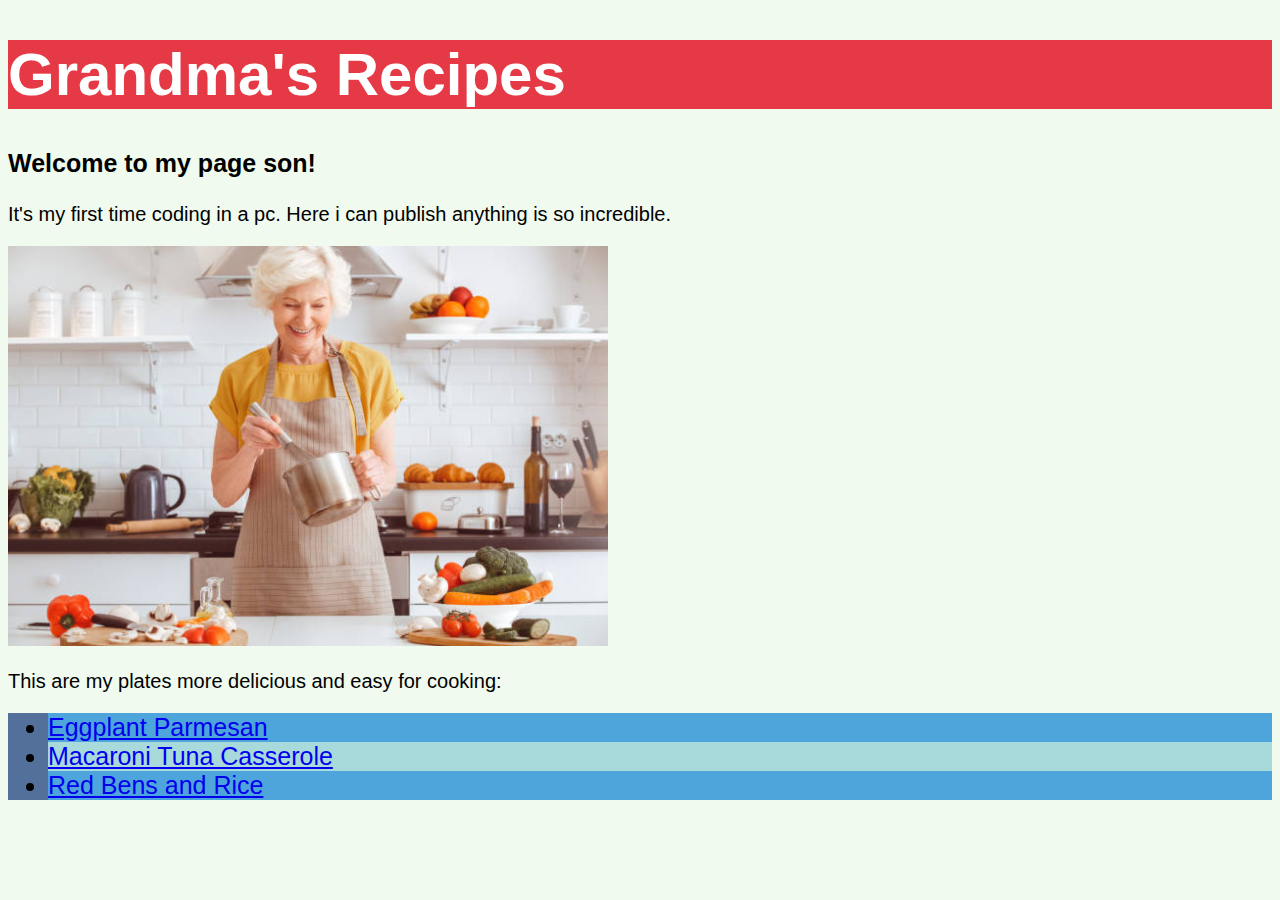
<file: index.html>
<!DOCTYPE html>
<html lang="en">
    <head>
        <meta charset="UTF-8">
        <meta http-equiv="X-UA-Compatible" content="IE=edge">
        <meta name="viewport" content="width=device-width, initial-scale=1.0">
        <title>Grandma's Recipes</title>
        <link rel="stylesheet" href="css/style.css">
    </head>
    <body>
        <h1 class="heading-1 color-bold">Grandma's Recipes</h1>
        <p class="initial">Welcome to my page son!</p>
        <p>It's my first time coding in a pc. Here i can publish anything is so incredible.</p>
        <img src="images/istockphoto-1145350651-612x612.jpg" alt="Grandmother cooking a delicious food">
        <p>This are my plates more delicious and easy for cooking:</p>
        <ul>
            <li class="even"><a href="recipes/eggplant-parmesan.html">Eggplant Parmesan</a></li>
            <li class="odd"><a href="recipes/macaroni-tuna-casserole.html">Macaroni Tuna Casserole</a></li>
            <li class="even"><a href="recipes/red-beans-and-rice.html">Red Bens and Rice</a></li>
        </ul>
    </body>
</html>
</file>
<file: css/style.css>
body {
    background-color: #f1faee;
    font-family: Verdana, Geneva, Tahoma, sans-serif;
}

.heading-1 {
    font-size: 60px;
    font-weight: 600;
}

.subtitle-1 {
    font-size: 50px;
}

.subtitle-2 {
    font-size: 40px;
}

.color-bold {
    color: white;
    background-color: #e63946;
}

img {
    text-align: center;
    width: 600px;
    height: auto;
}

p.initial {
    font-weight: 600;
}

p.initial,
a#back-in,
li {
    font-size: 25px;
}

p {
    font-size: 20px;
}

ul, 
ol {
    background-color: #527099;
}

li:nth-child(odd) {
    background-color: #4ea5db;
}

li:nth-child(even) {
    background-color: #a8dadc;
}

a#back-in {
    color: white;
    background-color: #1D3557;
    display: block;
    text-align: center;
}
</file>
